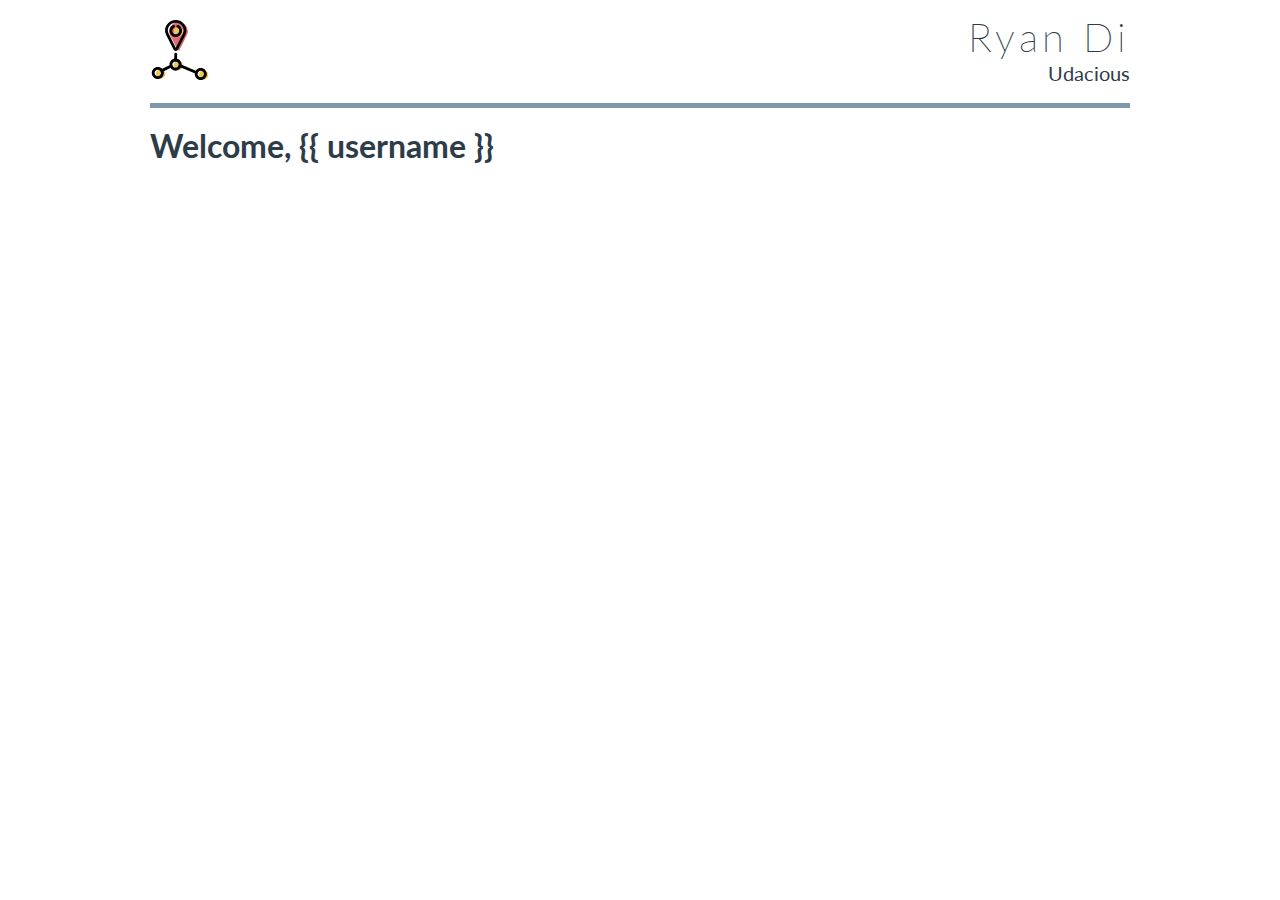
<file: templates/welcome.html>
<!DOCTYPE html>
<html>
<head>
    <title>Portofolio Project - Ryan Di</title>
    <meta charset="utf-8">
    <meta name="viewport" content="width=device-width, initial-scale=1.0">
    <link href="../static/css/index.css" rel="stylesheet" type="text/css">
    <link href="https://fonts.googleapis.com/css?family=Lato:300,400" rel="stylesheet">
</head>
<body>
    <header class="container">
        <figure class="col-6">
            <a href="/"><img src="../static/image/logo.svg" class="logo-img" alt="Logo"></a>
        </figure>

        <div class="col-6" id="title">
            <h1>Ryan Di</h1>
            <h3>Udacious</h3>
        </div>

        <div class="col-12 hr">
            <hr>
        </div>
    </header>

    <main class="container">
        <h1>Welcome, {{ username }}</h1>
    </main>
</body>
</html>
</file>
<file: static/css/index.css>
body,
p,
h1,
h2,
h3,
h4,
h5,
h6 {
    margin:0;
}

* {
    font-family: "Lato", sans-serif;
}

header,
main,
section,
article,
figure,
div {
    margin: 10px auto;
}

h1,
h2,
h3,
h4,
p {
    color: #2d3c49;
}

a {
    text-decoration: none;
    color: #7d97ad;
}

/* Define the width for a column */
.col-1 {
    width: 8.33%;
}

.col-2 {
    width: 16.67%;
}

.col-3 {
    width: 25%;
}

.col-4 {
    width: 33.33%;
}

.col-5 {
    width: 41.67%;
}

.col-6 {
    width: 50%;
}

.col-7 {
    width: 58.33%;
}

.col-8 {
    width: 66.67%;
}

.col-9 {
    width: 75%;
}

.col-10 {
    width: 83.33%;
}

.col-11 {
    width: 91.67%;
}

.col-12 {
    width: 100%;
}

.container {
    max-width: 96%;
    display: flex;
    flex-wrap: wrap;
}

.img-responsive{
    max-width:100%;
    height:auto;
    position: relative;
    display:block;
    /* margin:0 auto; */
}

.img-responsive img {
    max-width:100% !important;
    height:auto;
    /* display:block; */
}

/* header */
.logo-img {
    text-align: left;
    width: 40px;
}

#title {
    text-align: right;
}

#title h1 {
    font-size: 30px;
    margin-top: -7px;
    font-weight: 200;

}

#title h3 {
    font-size: 14px;
    font-weight: 400;
}

/* hr */
hr {
    height: 5px;
    border: none;
    background-color: #7d97ad;
}

.hr {
    margin: 0px;
}

/* featured work */
h2 {
    font-size: 20px;
    font-weight: 400;
    color: #7d97ad;
}

/* main - projects */
.container.work h3 {
    text-align: center;
    font-weight: 400;
}

.container.work p {
    margin-top: 5px;
    font-size: 12px;
}

.container.work h3 {
    margin-top: 10px;
    font-size: 25px;
}

.project-link {
    text-align: center;
}

/* media queries */
@media only screen and (min-width: 280px) {
    #title h1 {
        letter-spacing: 4px;
    }
}

@media only screen and (min-width: 400px) {
    .container {
        max-width: 96%;
    }

    .container.work .col-12 {
        width: 48%;
    }

    #img01 {
        margin-right: 2%;
    }

    #img02 {
        margin-left: 2%;
    }

    #img03 {
        margin-left: 0px;
        margin-top: 20px;
    }
}

@media only screen and (min-width: 740px) {
    .container.work .col-12 {
        width: 32%;
    }

    #img01 {
        margin-right: 1%;
    }

    #img02 {
        margin-left: 1%;
    }
    #img03 {
        margin-top: 10px;
        margin-left: 2%;
    }
}

@media only screen and (min-width: 1000px) {
    .container {
        width: 980px;
    }

    .logo-img {
        width: 60px;
    }

    #title {
        margin-right: 0px;
        text-align: right;
    }

    #title h1 {
        font-size: 40px;
    }

    #title h3 {
        font-size: 20px;
    }

    h2 {
        font-size: 25px;
    }

    .container.work p {
        font-size: 15px;
    }

}
</file>
